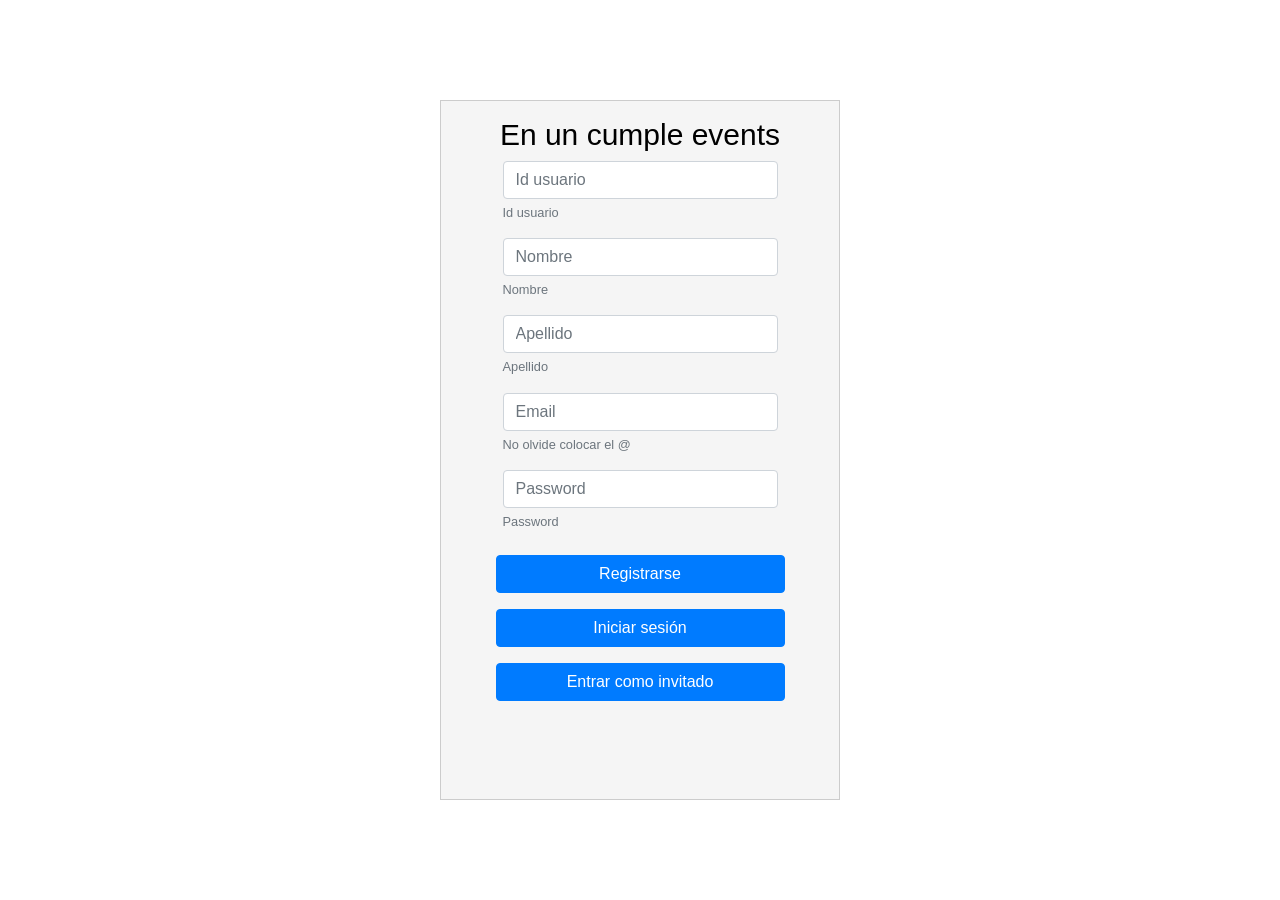
<file: index.html>
<!DOCTYPE html>
<html>
<head>
	<meta charset="utf-8">
	<meta name="viewport" content="width=device-width, initial-scale=1">
	<link rel="stylesheet" href="https://use.fontawesome.com/releases/v5.8.1/css/all.css" integrity="sha384-50oBUHEmvpQ+1lW4y57PTFmhCaXp0ML5d60M1M7uH2+nqUivzIebhndOJK28anvf" crossorigin="anonymous">
	<link rel="stylesheet" href="https://stackpath.bootstrapcdn.com/bootstrap/4.1.1/css/bootstrap.min.css" integrity="sha384-WskhaSGFgHYWDcbwN70/dfYBj47jz9qbsMId/iRN3ewGhXQFZCSftd1LZCfmhktB" crossorigin="anonymous">
	<!--<base href='http://localhost/TPE_DB_G21/eventos'>-->
	<link rel="stylesheet" type="text/css" href="./css/bootstrap.min.css">	
	<link rel="stylesheet" type="text/css" href="./css/estilo.css">
	<title>Eventos</title>
</head>
<body class="fondo_login">
	<div class="user_login">
		<form action="login_verify" method="POST" class="user_login_form">
			<div>
				<h1 class="title_page">En un cumple events</h1>
			</div>
			<div class="form-group col-md-10 offset-1">
				<input type="text" class="form-control" name="id_usuario" id="id_usuario" placeholder="Id usuario">
				<small id="emailHelp" class="form-text text-muted">Id usuario</small>
			</div>
			<div class="form-group col-md-10 offset-1">
				<input type="text" class="form-control" name="nombre" id="nombre" placeholder="Nombre">
				<small id="emailHelp" class="form-text text-muted">Nombre</small>
			</div>
			<div class="form-group col-md-10 offset-1">
				<input type="text" class="form-control" name="apellido" id="apellido" placeholder="Apellido">
				<small id="emailHelp" class="form-text text-muted">Apellido</small>
			</div>
			<div class="form-group col-md-10 offset-1">
				<input type="text" class="form-control" name="email" id="email" placeholder="Email">
				<small id="emailHelp" class="form-text text-muted">No olvide colocar el @</small>
			</div>
			<div class="form-group col-md-10 offset-1">
				<input type="password" class="form-control" id="password" name="password" placeholder="Password">
				<small id="password_id" class="form-text text-muted">Password</small>
			</div>
			<div class="d-flex flex-column">
				<div class="p-2 col-md-10 offset-1">
			  		<input type="submit" class="btn btn-primary col-md-12" name="register" value="Registrarse"></input>
				</div>
				<div class="p-2 col-md-10 offset-1">
			  		<input type="submit" class="btn btn-primary col-md-12" name="login" value="Iniciar sesión"></input>
				</div>
				<div class="p-2 col-md-10 offset-1">
					<input type="submit" class="btn btn-primary col-md-12" name="invited" value="Entrar como invitado"></input>
				</div>
			</div>
		</form>
	</div>
	<script type="text/javascript" src="./js/jquery.js"></script>
	<script src="https://cdnjs.cloudflare.com/ajax/libs/popper.js/1.14.7/umd/popper.min.js" integrity="sha384-UO2eT0CpHqdSJQ6hJty5KVphtPhzWj9WO1clHTMGa3JDZwrnQq4sF86dIHNDz0W1" crossorigin="anonymous"></script>
	<script type="text/javascript" src="./js/bootstrap.js"></script>
</body>
</html>
</file>
<file: css/estilo.css>
/*resetea el css del navegador(solo los valores seleccionados)*/
*{
	font-size: 1em;
	margin: 0;
	padding: 0;
	list-style: none;
	text-decoration: none;
	color: black;
}

.separation{
	height: 5px;
	background-color: lightblue;
	margin: 20px; 
	border-radius: 50px;
}

.weight_form{
	background-color: whitesmoke; 
	height: 600px;
	margin: 20px; 
	border-radius: 10px;
	width: 80%;
	border: 2px solid lightgrey;
	margin: 0 auto;
}

.title_page{
	font-size: 30px;
	text-align: center;
	font-family: arial;
}

.weight_form_middle{
	background-color: whitesmoke; 
	height: 1000px;
	margin: 20px; 
	border-radius: 10px;
	width: 90%;
	border: 2px solid lightgrey;
	margin: 0 auto;
	opacity: 0.9;
}

.weight_form_small{
	background-color: whitesmoke; 
	height: 1000px;
	margin: 20px; 
	border-radius: 10px;
	width: 60%;
	border: 2px solid lightgrey;
	margin: 0 auto;
	opacity: 0.9;
}

.user_login{
	position: absolute;
	background-color: white;
	top: 50%;
	left: 50%; 
	width: 400px;
	height: 700px;
	margin-left: -200px;
	margin-top: -350px;
}

.user_login_form{
	background-color: whitesmoke; 
	height: 700px;
	width: 100%;
	margin: 0 auto;
	border-radius: 0px;
}

.img-container{ 
	border-radius: 10px;
	width: 90%;
	border: 2px solid whitesmoke;
	margin: 0 auto;
}

.img-container-add-game{ 
	border-radius: 10px;
	width: 60%;
	border: 2px solid whitesmoke;
	margin: 0 auto;
}
.container_comments{ 
	border-radius: 10px;
	width: 60%;
	border: 2px solid whitesmoke;
	margin: 0 auto;
}

.form_comm{
	height: 100%;
	width: 100%;
	margin: 0 auto;
}

.img-center{
	height: 100%;
	width: 100%;
	margin: 0 auto;
}

.class{
	height: 500px;
	background-color: black;
	margin: 20px; 
}

/*.fondo{
	background-image: url(img/fondo.jpg);
	background-size: 100% 100%;
	background-repeat: no-repeat;
}

.fondo_login{
	background-image: url(img/fondo.jpg);
	background-size: 100% 1000px;
	background-repeat: no-repeat;
}*/

.btn{
	margin: 0 auto;
}

/*START IR ARRIBA*/
#btnScroll:hover {
	background-color: #00aced;;
	opacity: 1;
	transition: all 0.7s ease-out;
	border-radius: 50%;
	box-shadow: 0px 0px 3px 2px #ec731e;
	transform: rotate(360deg);
}

.buttonScroll{
	display: block;
	position: fixed;
	bottom: 10px;
	right: 10px;
	z-index: 1000;
	border: none;
	outline: none;
	background-color: gold;
	opacity: 0.6;
	padding: 15px;
	border-radius: 5px;
}
/*END IR ARRIBA*/

/*FORMULARIO*/

/*PONER CLASES*/
form {
    margin: 0 auto; /*centrado*/
    width: 400px;
    padding: 1em;
    border: 1px solid #CCC;
    border-radius: 20px;
}

label {
    /*tamaño y alineacion*/
    display: inline-block;
    width: 90px;
    text-align: right;
}

input{
    /* fuente */
    font: 1em sans-serif;
    width: 300px;
    -moz-box-sizing: border-box;
    box-sizing: border-box;
    border: 1px solid #999;
}

input:focus{
    border-color: #000;
}

.button {
    /* Para posicionar los botones a la misma posición que los campos de texto */
    padding-left: 90px; /* mismo tamaño a todos los elementos label */
}

button {
    /* Margen= espacio entre labels y sus campos de texto */
    margin-left: .5em;
}

/*END FORMULARIO*/

/* START HTML index*/
.container-fluid{
	display: grid;
	width: 80%;
	margin: 0 auto;
	padding: 0;
}
.card{
	width: 18rem;
	margin: 10px auto;
	opacity: 0.9;
	box-shadow: 1px 1px 1px lightblue;
}
.set-padding{
	padding: 10px;
}
.resaltar-borde:hover{
	border: 1px solid lightblue;
	box-shadow: 0px 0px 0px grey;
}

.card-title, .card-text{
	text-align: center;
}

.set-margin{
	margin: 0px;
}

/* END HTML index*/

/*START HTML agregarJuego*/
.sectionAddGameForm{
	background-color: whitesmoke;
	border-radius: 20px;
	width: 90%;
}
.botonera{
	margin: 10px auto;
}
.stylebutton{
	height: 50px;
	text-shadow: 1px 1px 1px black;
	box-shadow: 1px 1px 1px black;
	margin: 3px;
	border: 1px solid black;
}
.estirar{
	width: 1px;
	margin-top: 400px;
}
.letraBlanca{
	color: whitesmoke;
}
/*END HTML agregarJuego*/

/*START FOOTER*/
footer{
	display: block;
	position: fixed;
	bottom: 0px;
	left: 0px;
	z-index: 1100;
	background-color: whitesmoke;
	padding: 15px;
	border: 2px solid lightblue;
	border-top-left-radius: 0;
	border-top-right-radius: 40px;
	border-bottom-left-radius: 0;
	border-bottom-right-radius: 40px;
}

.font:hover{
	border-radius: 5px;
	transition: all 0.1s ease-out;
	opacity: 0.7;
}

#iconTw{
	color: #00aced;
}
#iconIg{
	color: white;
}
#iconFb{
	color: #3b5998;
}

/*END FOOTER*/
</file>
